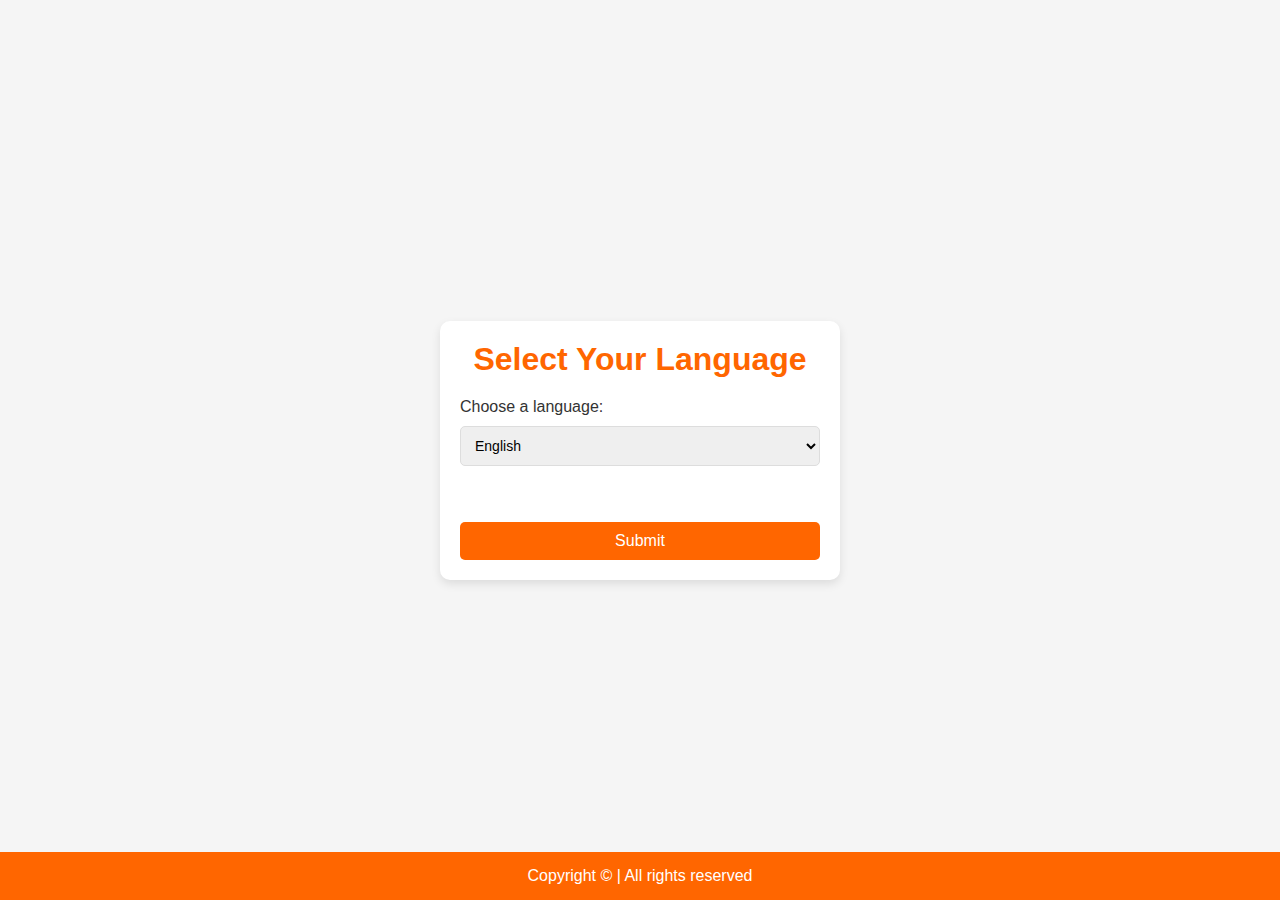
<file: lang.html>
<!DOCTYPE html>
<html lang="en">
<head>
    <meta charset="UTF-8">
    <meta name="viewport" content="width=device-width, initial-scale=1.0">
    <title>Language</title>
    <link rel="icon" type="image/png" href="/img/favicon.png" />
    <!-- Link to the CSS file or write it in style tag -->
    <style>
        /* General Reset */
        * {
            margin: 0;
            padding: 0;
            box-sizing: border-box;
        }

        /* Body Styling */
        body {
            font-family: Arial, sans-serif;
            background-color: #f5f5f5; /* Light background */
            color: #333;
            padding: 0;
            margin: 0;
            display: flex;
            justify-content: center;
            align-items: center;
            height: 100vh;
        }

        /* Main content styling */
        main {
            background-color: #fff;
            padding: 20px;
            border-radius: 10px;
            box-shadow: 0 4px 10px rgba(0, 0, 0, 0.1);
            width: 100%;
            max-width: 400px;
            text-align: center;
        }

        h1 {
            color: #ff6600; /* Bright orange for the title */
            margin-bottom: 20px;
        }

        /* Form styling */
        form {
            display: flex;
            flex-direction: column;
        }

        label {
            font-size: 16px;
            color: #333;
            margin-bottom: 10px;
            text-align: left;
        }

        select {
            padding: 10px;
            font-size: 14px;
            margin-bottom: 20px;
            border-radius: 5px;
            border: 1px solid #ddd;
            outline: none;
        }

        select:focus {
            border-color: #ff6600; /* Focused border color */
        }

        button {
            background-color: #ff6600; /* Orange button */
            color: white;
            padding: 10px;
            border: none;
            border-radius: 5px;
            cursor: pointer;
            font-size: 16px;
            transition: background-color 0.3s ease;
        }

        button:hover {
            background-color: #e65c00; /* Darker orange on hover */
        }

        /* Footer styling */
        footer {
            text-align: center;
            padding: 15px;
            background-color: #ff6600;
            color: white;
            position: absolute;
            bottom: 0;
            width: 100%;
        }
    </style>
    <!-- JavaScript for form validation or alert -->
    <script>
        document.addEventListener('DOMContentLoaded', function() {
            const form = document.querySelector('form');
            
            form.addEventListener('submit', function(event) {
                event.preventDefault(); // Prevent form submission for now

                const language = document.getElementById('language').value;
                
                if (language) {
                    alert(`You have selected ${language} as your language.`);
                    // Here you could submit the form if needed, for example:
                    // form.submit();
                } else {
                    alert("Please select a language.");
                }
            });
        });
    </script>
</head>
<body>
    <main>
        <h1>Select Your Language</h1>
        <form action="/submit_language" method="post">
            <label for="language">Choose a language:</label>
            <select id="language" name="language" required>
                <option value="en">English</option>
                <option value="zh">Chinese</option>
                <option value="hi">Hindi</option>
                <option value="bn">Bengali</option>
                <option value="ur">Urdu</option>
            </select>
            <br><br>
            <button type="submit">Submit</button>
        </form>
    </main>
    <footer>
        Copyright &copy; | All rights reserved
    </footer>
</body>
</html>
</file>
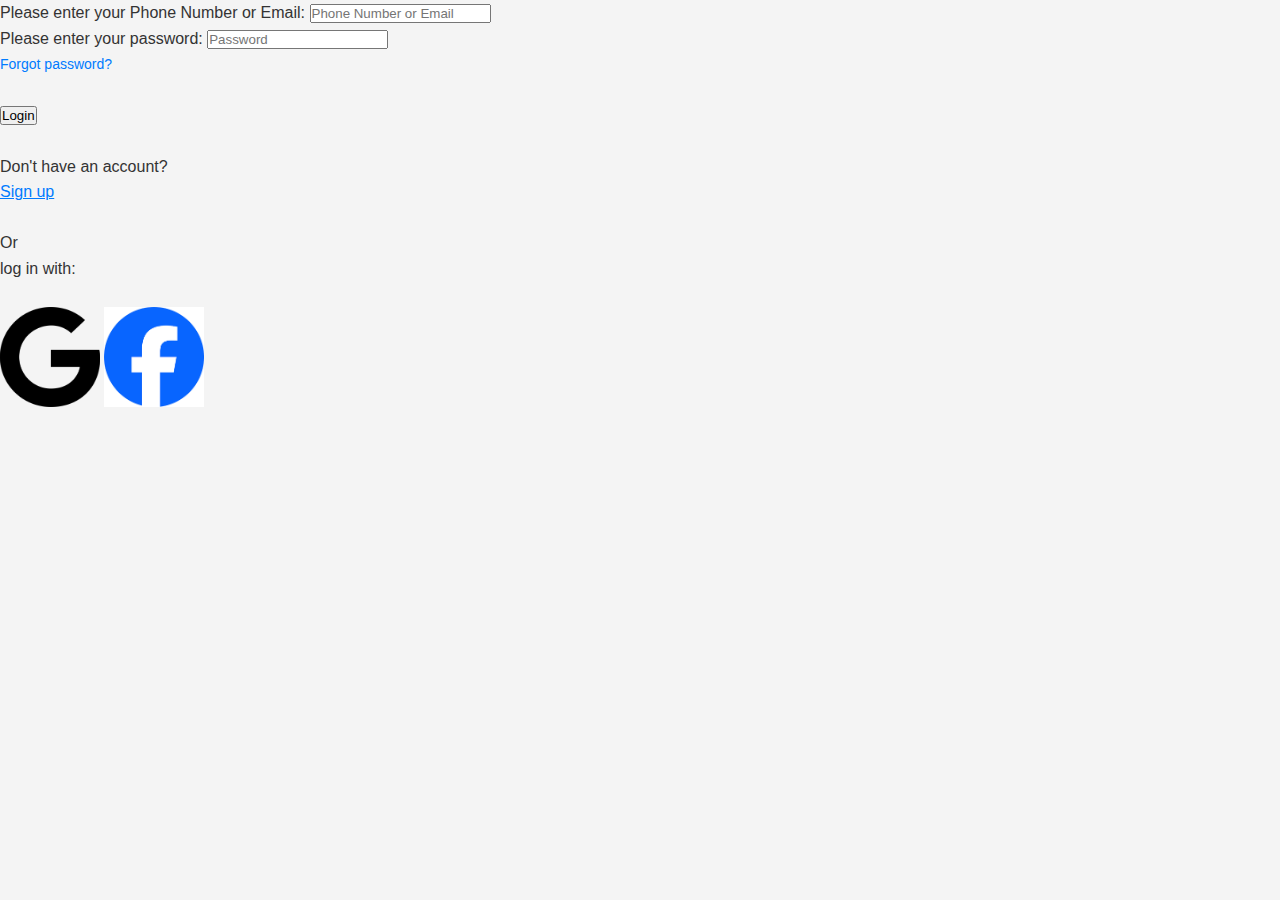
<file: login.html>
<!DOCTYPE html>
<html lang="en">
<head>
    <meta charset="UTF-8">
    <meta name="viewport" content="width=device-width, initial-scale=1.0">
    <title>Login Page - Daraz Online Shopping</title>
    <link rel="icon" type="image/png" href="/img/favicon.png" />

    <script>
        // JavaScript for interactive Add to Cart button
document.addEventListener('DOMContentLoaded', function() {
    const addToCartButtons = document.querySelectorAll('.add-to-cart-btn');

    addToCartButtons.forEach(button => {
        button.addEventListener('click', function() {
            alert('Product added to cart!');
        });
    });

    // Optional: Add event listener for search bar (if you want to handle search interaction)
    const searchInput = document.getElementById('search');
    searchInput.addEventListener('focus', function() {
        searchInput.style.border = '2px solid #ff6600'; // Orange border on focus
    });

    searchInput.addEventListener('blur', function() {
        searchInput.style.border = 'none'; // Remove border when search input is out of focus
    });
});

    </script>
    <style>
   /* General Reset */
* {
    margin: 0;
    padding: 0;
    box-sizing: border-box;
}

/* Body Styling */
body {
    font-family: Arial, sans-serif;
    line-height: 1.6;
    background-color: #f4f4f4; /* Light grey background for contrast */
    color: #333; /* Default text color for good readability */
    margin: 0;
    padding: 0;
}

/* Header Styling */
header {
    background-color: #ff6600; /* Orange background */
    color: #fff;
    padding: 15px 20px;
    box-shadow: 0 4px 10px rgba(0, 0, 0, 0.1);
    display: flex;
    justify-content: space-between;
    align-items: center;
}

/* Header Content */
.header {
    display: flex;
    align-items: center;
    justify-content: space-between;
    width: 100%;
}

/* Search Bar Styling */
.search-bar {
    display: flex;
    align-items: center;
    background-color: #fff;
    padding: 5px;
    border-radius: 20px;
    box-shadow: 0 2px 5px rgba(0, 0, 0, 0.1);
    width: 60%;
}

.search-bar input[type="text"] {
    padding: 10px;
    border: none;
    border-radius: 20px;
    outline: none;
    width: 100%;
    font-size: 16px;
}

.search-bar input[type="text"]::placeholder {
    color: #aaa;
    font-style: italic;
}

.search-bar button {
    background-color: transparent;
    border: none;
    outline: none;
    cursor: pointer;
    margin-left: 10px;
}

.search-bar button img {
    width: 20px;
    height: 20px;
    filter: brightness(0) invert(1); /* White icon */
}

/* Logo Styling */
.logo img {
    width: 120px;
    height: auto;
}

/* Navigation Bar */
nav ul {
    display: flex;
    justify-content: flex-end;
    list-style: none;
    flex-grow: 1;
}

nav ul li {
    margin: 0 15px;
}

nav ul li a {
    text-decoration: none;
    color: white;
    font-size: 14px;
    font-weight: bold;
    text-transform: uppercase;
    transition: color 0.3s;
}

nav ul li a:hover {
    color: #ffd1a3; /* Light orange on hover */
}

/* Main Content Styling */
main {
    padding: 20px;
    text-align: center;
}

/* Image Styling */
main img {
    width: 100%;
    max-height: 400px;
    object-fit: cover;
    margin-bottom: 20px;
}

/* Featured Products Section */
.products {
    padding: 40px 20px;
    background-color: #333; /* Dark background for contrast */
    color: white;
}

.products h2 {
    font-size: 30px;
    margin-bottom: 20px;
    color: #ff6600; /* Orange for the heading */
    text-transform: uppercase;
}

/* Product Container */
.product-container {
    display: flex;
    justify-content: center;
    gap: 20px;
    flex-wrap: wrap;
}

/* Product Styling */
.product {
    background-color: #fff;
    padding: 20px;
    border-radius: 10px;
    box-shadow: 0 2px 10px rgba(0, 0, 0, 0.1);
    width: 250px;
    text-align: center;
    transition: transform 0.3s ease;
}

.product:hover {
    transform: translateY(-10px); /* Hover effect */
}

.product-image {
    width: 100%;
    height: auto;
    border-radius: 10px;
}

.product-name {
    font-size: 18px;
    margin-top: 10px;
    color: #ff6600; /* Bright Orange for Product Name */
}

.product-description {
    font-size: 14px;
    margin: 10px 0;
    color: #666; /* Grey for description text for better readability */
}

.product-price {
    font-size: 16px;
    color: #ff6600; /* Bright Orange for Price */
    font-weight: bold;
}

.add-to-cart-btn {
    padding: 10px 20px;
    background-color: #ff6600;
    color: white;
    border: none;
    border-radius: 20px;
    cursor: pointer;
    font-weight: bold;
    transition: background-color 0.3s ease;
}

.add-to-cart-btn:hover {
    background-color: #e65c00; /* Darker orange */
}

/* Footer Styling */
footer {
    text-align: center;
    padding: 15px;
    background-color: #ff6600; /* Matching footer color */
    color: white;
    margin-top: 20px;
}

footer a {
    color: #ffd1a3;
    text-decoration: none;
}

footer a:hover {
    color: #fff;
}

/* Button Effects (JavaScript-enabled interactive button) */
.add-to-cart-btn:focus, .search-bar input:focus {
    outline: 2px solid #ff6600; /* Orange outline on focus */
}
</style>
</head>
<body>

  
    <form action="/submit_form" method="post"> 

        <!-- Phone Number or Email -->
        <label for="contact">Please enter your Phone Number or Email:</label>
        <input type="text" id="contact" name="contact" required placeholder="Phone Number or Email"><br>

        <!-- Password -->
        <label for="password">Please enter your password:</label>
        <input type="password" id="password" name="password" required placeholder="Password"><br>

        <!-- Forgot Password -->
        <a href="/forgot-password" style="text-decoration: none; font-size: 14px; color: #007BFF;">Forgot password?</a><br><br>

        <!-- Login Button -->
        <input type="submit" value="Login"><br><br>

        <!-- Sign-up Link -->
        <p>Don't have an account? <br><a href="/signup.html" style="color: #007BFF;">Sign up</a></p><br>

        <!-- Social Login Options -->
        <p>Or <br>log in with:</p><br>
          <span> 
            <a href="https://google.com"><img src="/img/google.png" alt="" height="100" width="100"></a>
            <a href="https://facebook.com"><img src="/img/facebook.png" alt="" height="100" width="100"></a>
         </span>
        
        
        </button>
    </form>

</body>
</html>
</file>
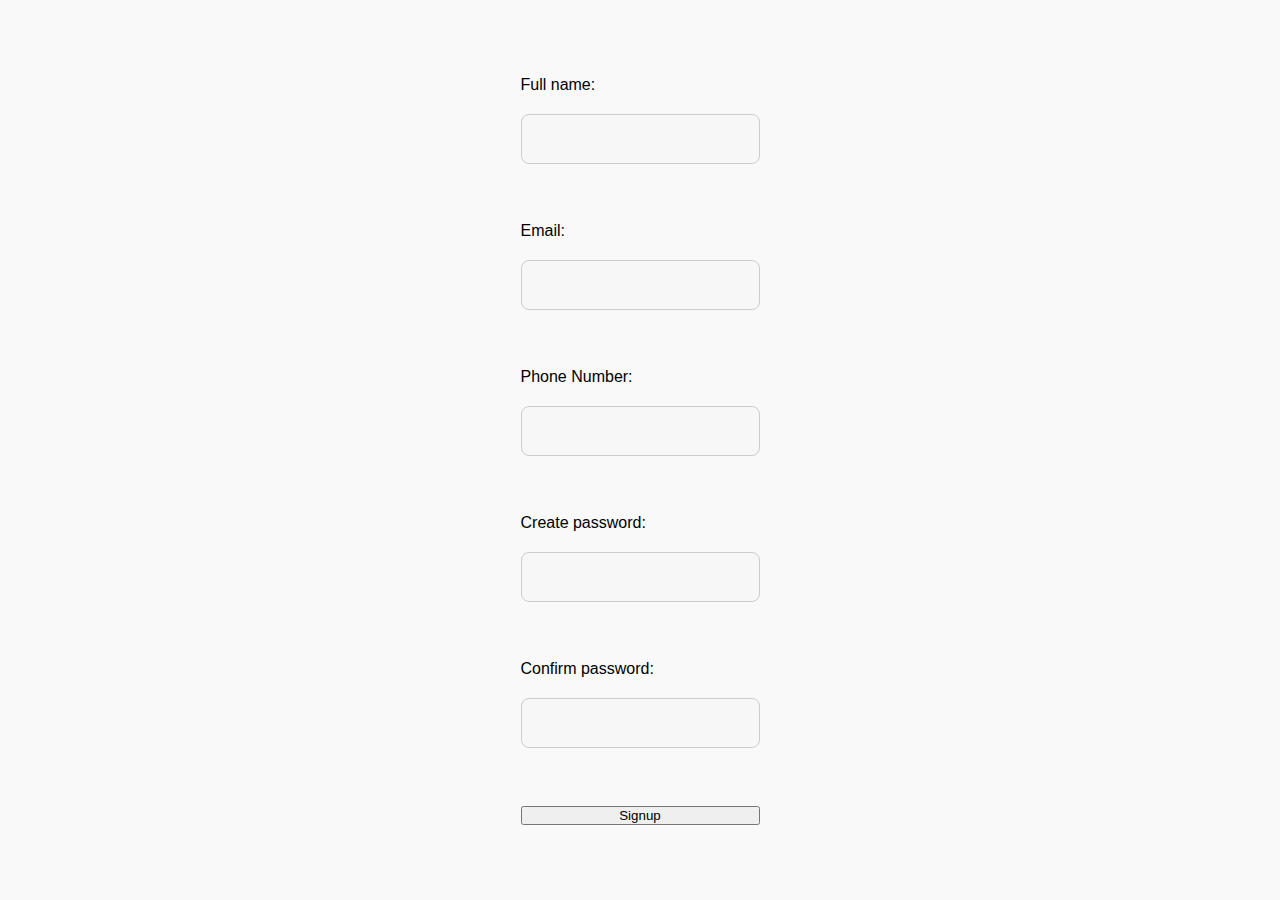
<file: signup.html>
<!DOCTYPE html>
<html lang="en">
<head>
    <meta charset="UTF-8">
    <meta name="viewport" content="width=device-width, initial-scale=1.0">
    <title>Signup -Daraz online Shopping</title>
    <link rel="icon" type="image/png" href="/img/favicon.png" />
    <style>
        /* Reset default margin and padding */
* {
    margin: 0;
    padding: 0;
    box-sizing: border-box;
}

/* Body Styling */
body {
    font-family: 'Arial', sans-serif;
    background-color: #f9f9f9;
    display: flex;
    justify-content: center;
    align-items: center;
    height: 100vh;
    padding: 20px;
}

/* Signup Container */
.signup-container {
    display: flex;
    justify-content: center;
    align-items: center;
    width: 100%;
    height: 100%;
}

/* Signup Box Styling */
.signup-box {
    background-color: #fff;
    padding: 40px;
    border-radius: 15px;
    box-shadow: 0 4px 20px rgba(0, 0, 0, 0.1);
    width: 100%;
    max-width: 450px;
    text-align: center;
}

/* Heading */
h2 {
    font-size: 26px;
    color: #333;
    margin-bottom: 20px;
    font-weight: 600;
}

/* Form Styling */
form {
    display: flex;
    flex-direction: column;
    gap: 20px;
}

/* Input Fields Styling */
input[type="text"], input[type="email"], input[type="tel"], input[type="password"] {
    padding: 15px;
    font-size: 16px;
    border: 1px solid #ccc;
    border-radius: 8px;
    outline: none;
    transition: border 0.3s ease;
    background-color: #f7f7f7;
}

input[type="text"]:focus, input[type="email"]:focus, input[type="tel"]:focus, input[type="password"]:focus {
    border: 1px solid #007BFF;
}

/* Signup Button Styling */
.signup-btn {
    padding: 15px;
    font-size: 16px;
    background-color: #007BFF;
    color: white;
    border: none;
    border-radius: 8px;
    cursor: pointer;
    transition: background-color 0.3s ease;
}

.signup-btn:hover {
    background-color: #0056b3;
}

/* Sign-in Link Styling */
.signin-text {
    font-size: 14px;
    color: #555;
}

.signin-link {
    color: #007BFF;
    text-decoration: none;
}

.signin-link:hover {
    text-decoration: underline;
}

/* Responsive Design */
@media (max-width: 768px) {
    .signup-box {
        padding: 20px;
        width: 80%;
    }

    h2 {
        font-size: 22px;
    }

    input[type="text"], input[type="email"], input[type="tel"], input[type="password"], .signup-btn {
        font-size: 14px;
    }
}

    </style>
</head>
<body>
    <form action="/submit_form" method="post">
      <label for="name">Full name:</label>
      <input type="text" id="name" name="name" required><br>
      <label for="email">Email:</label>
      <input type="email" id="email" name="email" required><br>
      <label for="phone">Phone Number:</label>
      <input type="tel" id="phone" name="phone" required><br>
      <label for="password"> Create password:</label>
      <input type="password" id="password" name="password" required><br>
      
      <label for="password"> Confirm password:</label>
      <input type="password" id="password" name="password" required>
      <br>
      <input type="button" value="Signup">
    </form>
</body>
</html>
</file>
